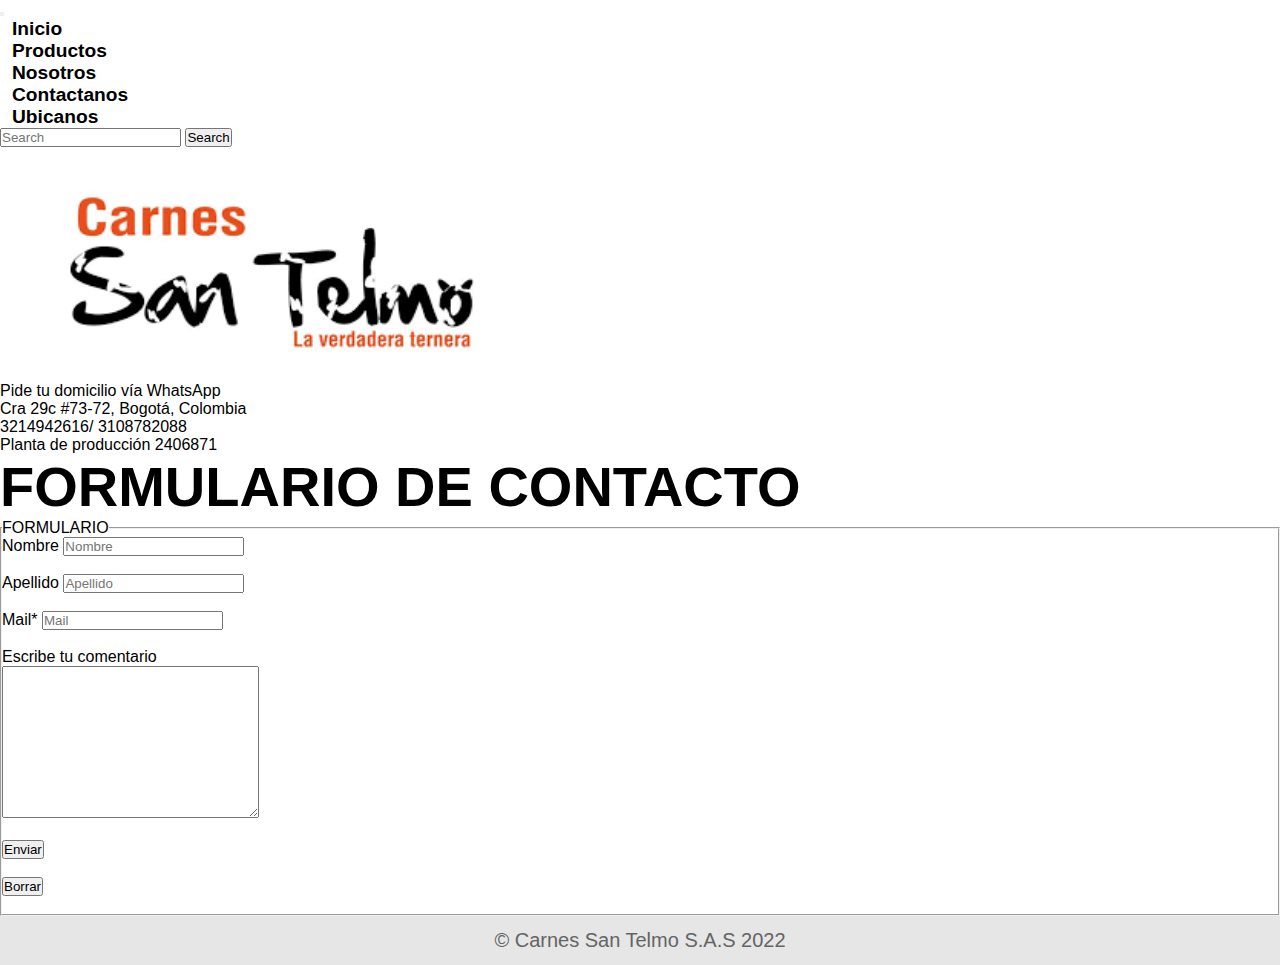
<file: contactanos.html>
<!DOCTYPE html>
<html lang="en">
<head>
    <meta charset="UTF-8">
    <meta http-equiv="X-UA-Compatible" content="IE=edge">
    <meta name="viewport" content="width=device-width, initial-scale=1.0">
    <title>Carnes de Ternera San Telmo </title>
    <link rel="shortcut icon" href="./multimedia/favicon_io/favicon-32x32.png">
    <link href="https://cdn.jsdelivr.net/npm/bootstrap@5.1.3/dist/css/bootstrap.min.css" rel="stylesheet" integrity="sha384-1BmE4kWBq78iYhFldvKuhfTAU6auU8tT94WrHftjDbrCEXSU1oBoqyl2QvZ6jIW3" crossorigin="anonymous">
    <link rel="stylesheet" href="css/style.css">
</head>
<body>

    <header>
        <div class="container">
            <nav class="navbar navbar-expand-lg navbar-dark bg-dark">
                <div class="container-fluid">
                    <button class="navbar-toggler" type="button" data-bs-toggle="collapse" data-bs-target="#navbarSupportedContent" aria-controls="navbarSupportedContent" aria-expanded="false" aria-label="Toggle navigation">
                        <span class="navbar-toggler-icon"></span>
                    </button>
                  <div class="collapse navbar-collapse" id="navbarSupportedContent">
                      <ul class="navbar-nav me-auto mb-2 mb-lg-0">
                          <li class="nav-item">
                                <a class="nav-link" href="./index.html">Inicio</a>
                            </li>
                            <li class="nav-item">
                                <a class="nav-link" href="./productos.html">Productos</a>
                            </li>
                            <li class="nav-item">
                                <a class="nav-link" href="./nosotros.html">Nosotros</a>
                            </li>
                            <li class="nav-item">
                                <a class="nav-link" href="./contactanos.html">Contactanos</a>
                            </li>
                            <li class="nav-item">
                                <a class="nav-link" href="./ubicanos.html">Ubicanos</a>
                            </li>
                </ul>
                <form class="d-flex">
                    <input class="form-control me-2" type="search" placeholder="Search" aria-label="Search">
                    <button class="btn btn-outline-success" type="submit">Search</button>
                </form>
            </div>
        </div>
    </nav>
</div>
        <div class="logo">
            <img src="./multimedia/logoalta.png" class="rounded mx-auto d-block" width="40%" alt="logo">
        </div>
    </header>

    <div>
        <!--principal-->
        <p2>Pide tu domicilio vía WhatsApp</p2><br>
        <p2>Cra 29c #73-72, Bogotá, Colombia</p2><br>           
        <p2>3214942616/ 3108782088</p2><br>  
        <p2>Planta de producción 2406871</p2><br>
    </div>
    <section>
        <!--formulario-->
        <title>FORMULARIO DE CONTACTO</title>
        <header>
            <h1>FORMULARIO DE CONTACTO</h1>            
        </header>
        <main>
            <fieldset>
                <legend>FORMULARIO</legend>
                <form action="">
                <div>
                    <label for="nombre">Nombre</label>
                    <input type="text" name="nombre" placeholder="Nombre">
                </div><br>
                <div>
                    <label for="apellido">Apellido</label>
                    <input type="text" name="apellido" placeholder="Apellido">
                </div><br>
                <div>
                    <label for="email">Mail*</label>
                    <input text="mail" name="mail" required placeholder="Mail"
                </div><br><br>
                <div>
                    <label for="comentario">Escribe tu comentario</label><br>
                    <textarea name="comentario" id="" cols="30" rows="10"></textarea>
                </div><br>
                <div>
                    <input type="submit" value="Enviar">
                </div><br>
                <div>
                    <input type="reset" value="Borrar">
                </div><br>                 
                </form>
            </fieldset>
        </main>

        <footer>
            <div class="container">
                <div class="piepag">
                <p>&copy; Carnes San Telmo S.A.S 2022</p>
                </div>
            </div>
    </footer> 
        <script src="https://cdn.jsdelivr.net/npm/bootstrap@5.1.3/dist/js/bootstrap.bundle.min.js" integrity="sha384-ka7Sk0Gln4gmtz2MlQnikT1wXgYsOg+OMhuP+IlRH9sENBO0LRn5q+8nbTov4+1p" crossorigin="anonymous"></script> 
</body>
</html>
</file>
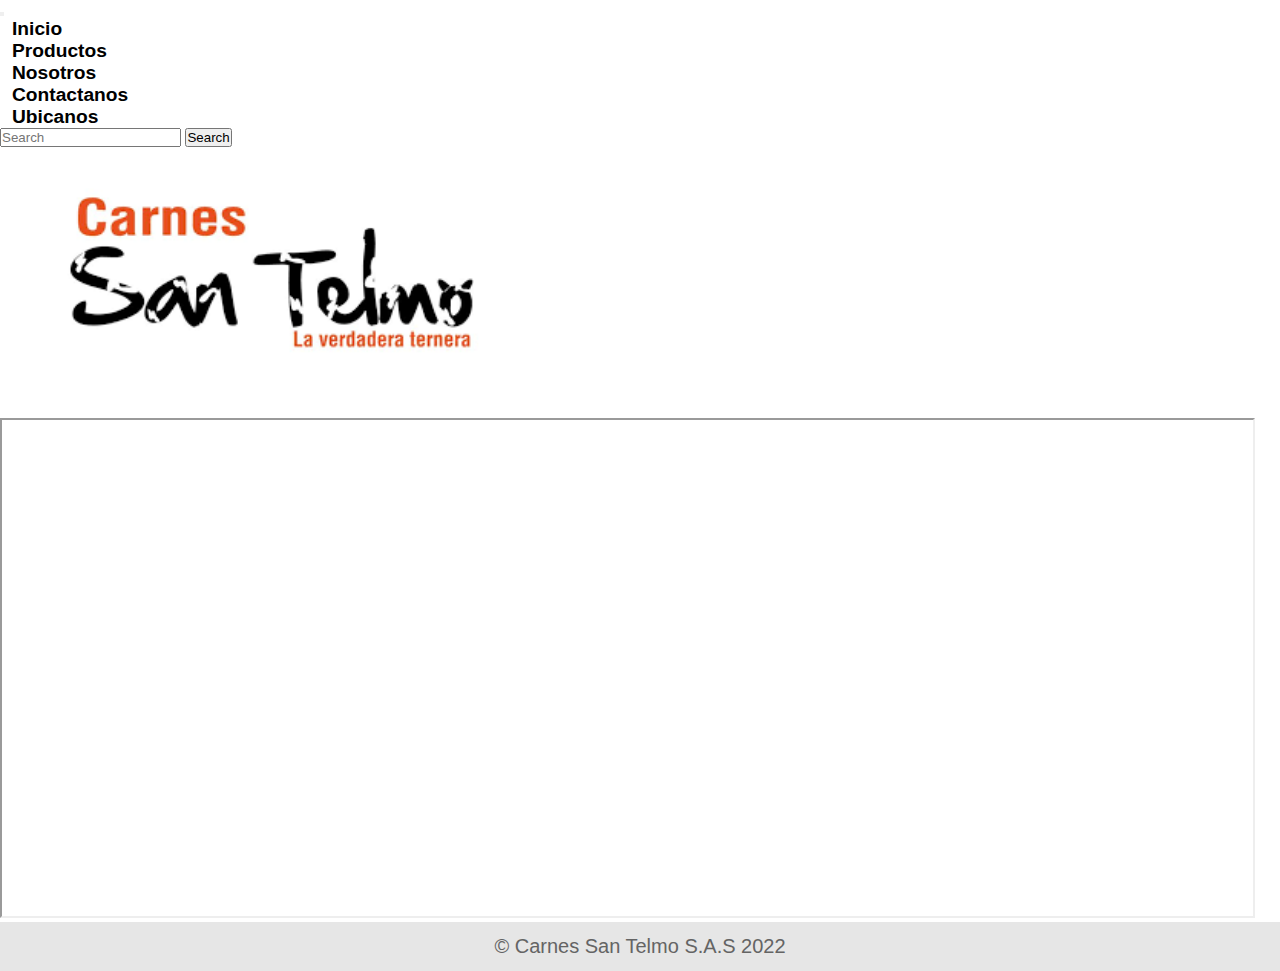
<file: ubicanos.html>
<!DOCTYPE html>
<html lang="en">
<head>
    <meta charset="UTF-8">
    <meta http-equiv="X-UA-Compatible" content="IE=edge">
    <meta name="viewport" content="width=device-width, initial-scale=1.0">
    <title>Carnes de Ternera San Telmo </title>
    <link rel="shortcut icon" href="./multimedia/favicon_io/favicon-32x32.png">
    <link href="https://cdn.jsdelivr.net/npm/bootstrap@5.1.3/dist/css/bootstrap.min.css" rel="stylesheet" integrity="sha384-1BmE4kWBq78iYhFldvKuhfTAU6auU8tT94WrHftjDbrCEXSU1oBoqyl2QvZ6jIW3" crossorigin="anonymous">
    <link rel="stylesheet" href="css/style.css">
</head>
<body>

    <header>
        <div class="container">
            <nav class="navbar navbar-expand-lg navbar-dark bg-dark">
                <div class="container-fluid">
                    <button class="navbar-toggler" type="button" data-bs-toggle="collapse" data-bs-target="#navbarSupportedContent" aria-controls="navbarSupportedContent" aria-expanded="false" aria-label="Toggle navigation">
                        <span class="navbar-toggler-icon"></span>
                    </button>
                  <div class="collapse navbar-collapse" id="navbarSupportedContent">
                      <ul class="navbar-nav me-auto mb-2 mb-lg-0">
                          <li class="nav-item">
                                <a class="nav-link" href="./index.html">Inicio</a>
                            </li>
                            <li class="nav-item">
                                <a class="nav-link" href="./productos.html">Productos</a>
                            </li>
                            <li class="nav-item">
                                <a class="nav-link" href="./nosotros.html">Nosotros</a>
                            </li>
                            <li class="nav-item">
                                <a class="nav-link" href="./contactanos.html">Contactanos</a>
                            </li>
                            <li class="nav-item">
                                <a class="nav-link" href="./ubicanos.html">Ubicanos</a>
                            </li>
                </ul>
                <form class="d-flex">
                    <input class="form-control me-2" type="search" placeholder="Search" aria-label="Search">
                    <button class="btn btn-outline-success" type="submit">Search</button>
                </form>
            </div>
        </div>
    </nav>
</div>
        <div class="logo">
            <img src="./multimedia/logoalta.png" class="rounded mx-auto d-block" width="40%" alt="logo">
        </div>
    </header>
<body>
  
        <!--PRINCIPAL-->
        <br>
        <br>
        <iframe src="https://www.google.com/maps/embed?pb=!1m18!1m12!1m3!1d3976.5814087212484!2d-74.07390998626309!3d4.66846974323859!2m3!1f0!2f0!3f0!3m2!1i1024!2i768!4f13.1!3m3!1m2!1s0x8e3f9b539a425c6b%3A0x5e2a7d77e2cf13b3!2sCarnes%20de%20Ternera%20San%20Telmo%20S.A.S.!5e0!3m2!1ses!2sco!4v1644800019507!5m2!1ses!2sco" width="1255" height="500" style="text-align: center;" allowfullscreen="" loading="lazy"></iframe>
    </div>
    <footer>
        <div class="container">
            <div class="piepag">
            <p>&copy; Carnes San Telmo S.A.S 2022</p>
            </div>
        </div>
</footer> 
    <script src="https://cdn.jsdelivr.net/npm/bootstrap@5.1.3/dist/js/bootstrap.bundle.min.js" integrity="sha384-ka7Sk0Gln4gmtz2MlQnikT1wXgYsOg+OMhuP+IlRH9sENBO0LRn5q+8nbTov4+1p" crossorigin="anonymous"></script> 
</body>
</html>
</file>
<file: css/style.css>
* {
    margin: 0;
    padding: 0;
    box-sizing: border-box;
  }

  h1{font-size: 3.5em;}
  h2{font-size: 2.7em;}
  h3{font-size: 2em;}
  p{font-size: 1.25em;}
  ul{list-style: none;}

  body{
      font-family: 'roboto',sans-serif;
      margin: 0;
  }

.logo:hover{
    filter: opacity(.5);
}



    .container{
        max-width: 1400px;
        margin: auto;
    }

    header{
        background-color: white;
    }

    header.logo{
        margin: 0;
        padding: 25px 30px;
        flex-direction: column;
        align-items: center;

    }

    header.container{
        display: flex;
        flex-direction: column;
        align-items:center;
    }


    header nav{
        display: flex;
        flex-direction: column;
        align-items:flex-end;
    }

    header a{
        padding: 5px 12px;
        text-decoration: none;
        font-weight: bold;
        color: black;
        font-size: 1.2rem;
    }

    #hero{
        display: flex;
        align-items: center;
        justify-content: center;
        text-align:center;
        flex-direction: column;height: 75vh;
        color: white;
        background-image: linear-gradient(0deg, rgba(0,0,0,0.5), rgba(0,0,0,0.5)
        )
        ,url(/multimedia/wallpaper/shutterstock_490093723.jpg);
        background-repeat: no-repeat;
       background-size: cover;
        background-position: center center;
    }

    .carousel-inner{
        align-items: center;
        justify-content:center;
        text-align:center;
        flex-direction: column;height: 70vh;
        background-repeat: no-repeat;
        background-size: cover;
        background-position: center center;
        color: white;
        background-image: linear-gradient(0deg, rgba(0,0,0,0.5), rgba(0,0,0,0.5)
        )
    }

    #hero h1{
        color: white;
    }

    footer{
        background-color: rgb(230,230,230);
    }

    footer p{
        margin: 0;
        padding: 13px;
        color: rgb(100,100,100);
        text-align: center;
    }
    footer.container{
        height: 150px;
        display: flex;
        justify-content: center;
        align-items: center;
    }

    @media (min-width: 720px){
        headeder{
            position: fixed;
            width: 100%;
        }
        
        header.container{
            flex-direction: row;
            justify-content: space-between;
        }

        header nav{
            flex-direction: row;
            padding-bottom: 0;
            padding-right: 20px;
        }
    }
</file>
